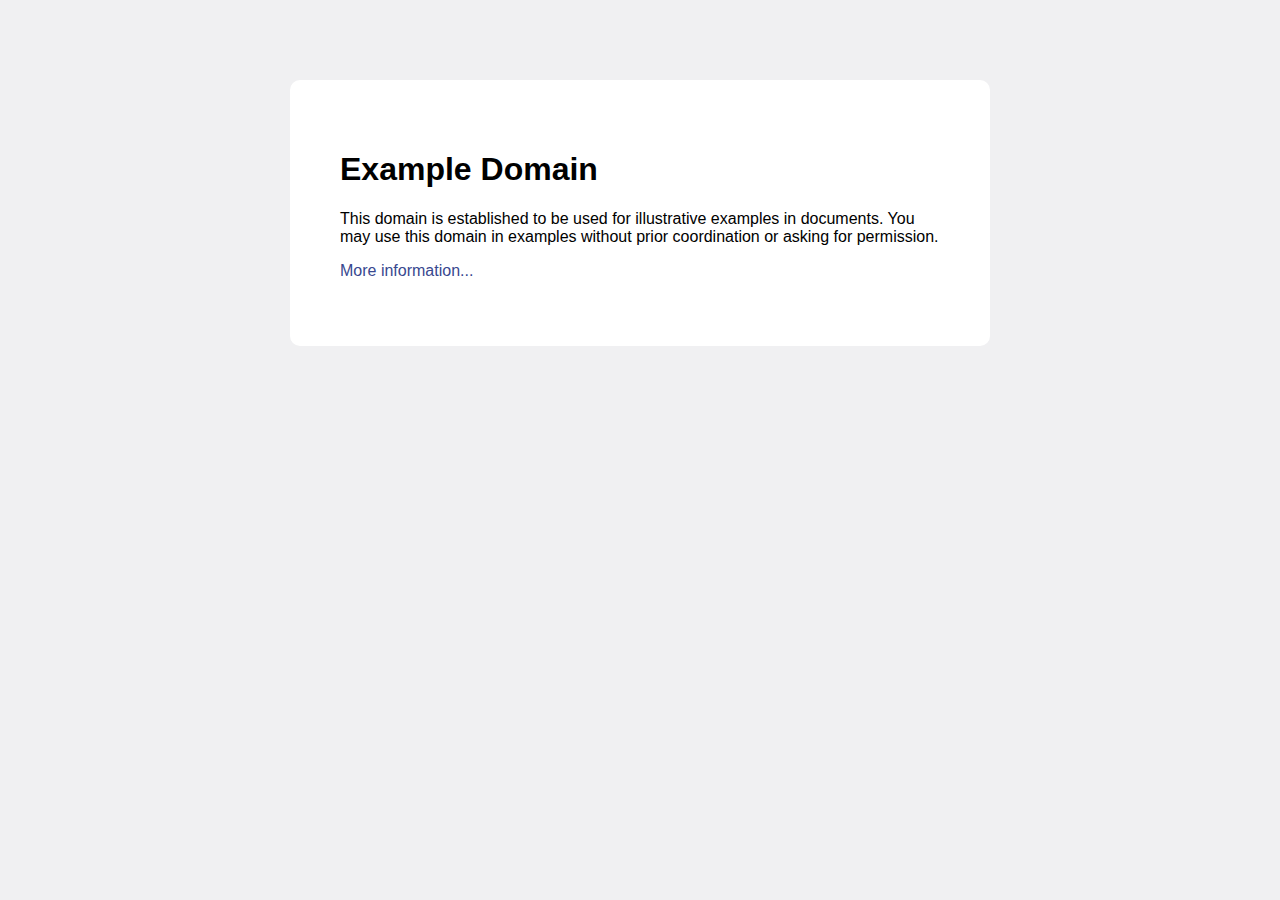
<file: docs/index.html>
<!DOCTYPE html>
<html>
    <head>
        <title>Example Domein</title>
        <meta charset="utf-8">
        <meta http-equiv="Content-type" content="text/html; charset=utf-8">
        <meta name="viewport" content="width=device-width, initial-scale=1">
        <link rel="stylesheet" type="text/css" href="index.css">

    </head>

    <body>
        <div>   
            <h1>Example Domain</h1>
            <p>This domain is established to be used for illustrative examples in documents. 
                You may use this domain in examples without prior coordination or asking for permission.</p>
            <p>
                <a href="https://www.iana.org/domains/reserved">More information...</a>
            </p>
        </div>
    </body>
</html>
</file>
<file: docs/index.css>
body {
    background-color: #f0f0f2;
    padding: 0;
    margin: 0;
    font-family: Arial, Helvetica, sans-serif;
}
div {
    background-color: #FFF;
    margin: 5em auto;
    padding: 50px;
    border-radius: 10px;
    width: 600px;

}
a:visited,a:link {
    color: #38488f;
    text-decoration: none;
}
@media screen and (max-width:700px){
    body {
        background-color: #fff;
    }
    div {
        margin: 0 auto;
        padding: 1em;
        border-radius:0;
        width: auto;
    }

}
</file>
